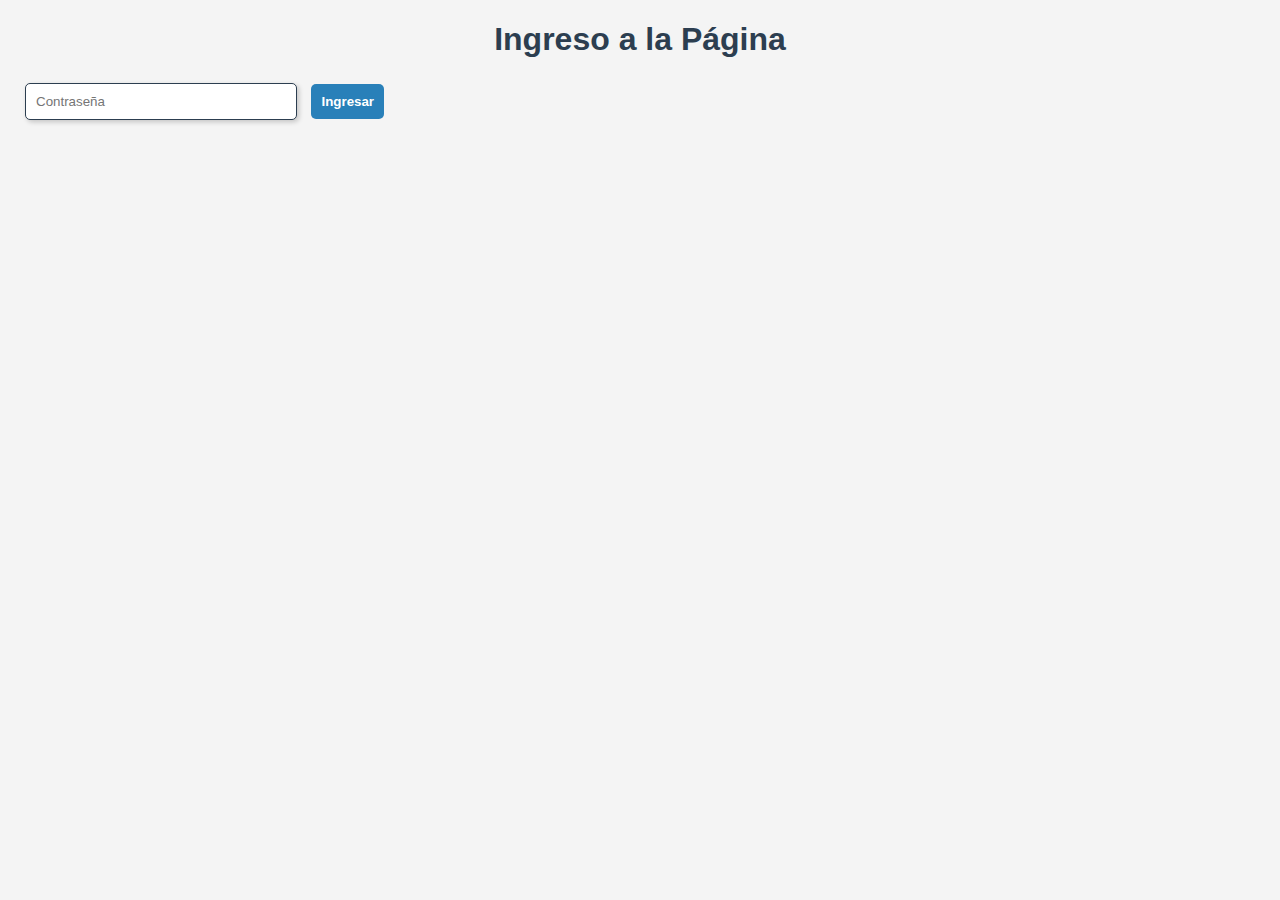
<file: index.html>
<!DOCTYPE html>
<html lang="es">
<head>
    <script type="text/javascript" src="https://cdn.emailjs.com/dist/email.min.js"></script>

    <meta charset="UTF-8">
    <meta name="viewport" content="width=device-width, initial-scale=1.0">
    <link rel="stylesheet" href="styles.css">
    <title>Página de Inicio</title>
</head>
<body>
    <h1>Ingreso a la Página</h1>
    <input type="password" id="password" placeholder="Contraseña">
    <button onclick="login()">Ingresar</button>
    <p id="message"></p>

    <script src="script.js"></script>
</body>
</html>
</file>
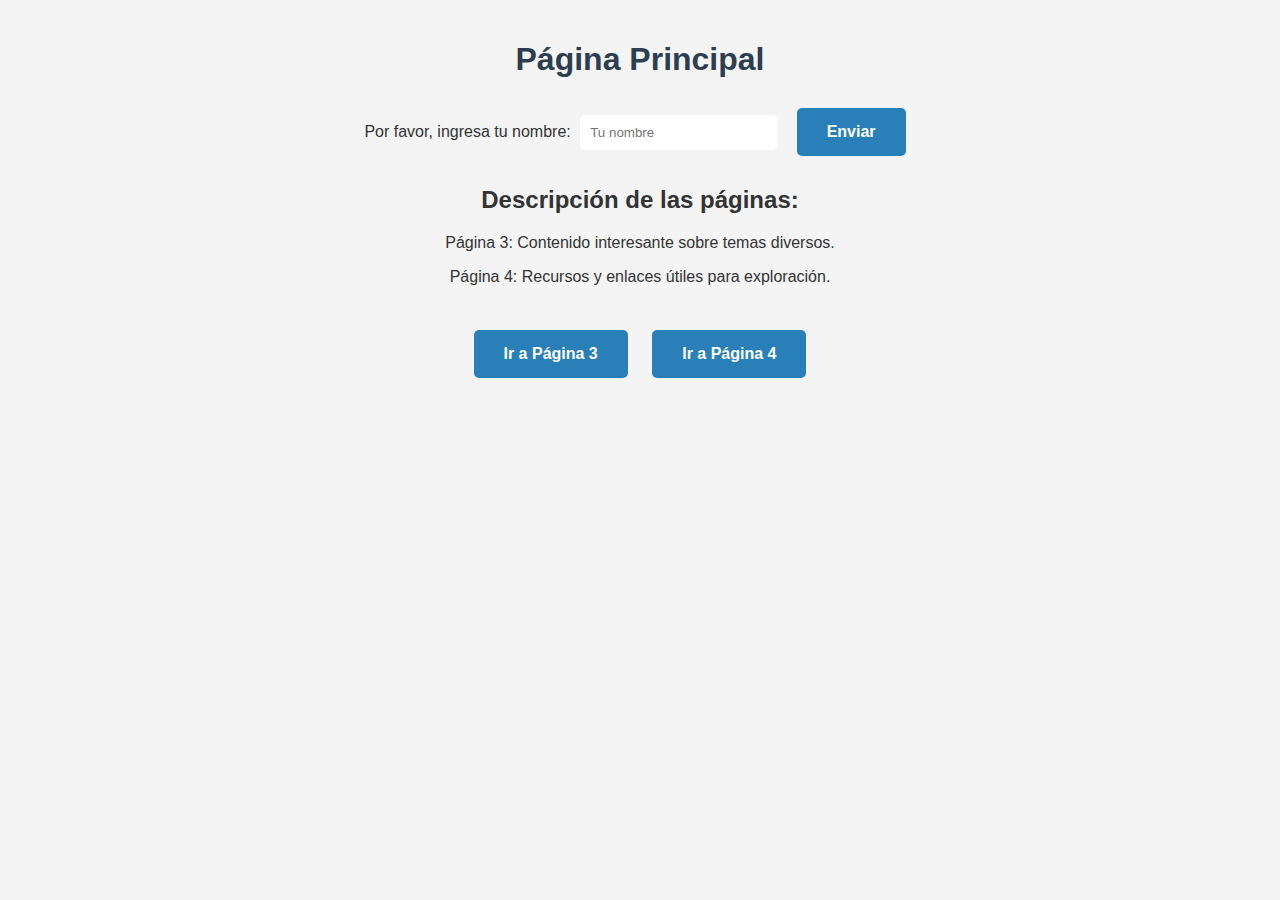
<file: pagina2.html>
<!DOCTYPE html>
<html lang="es">
<head>
    <meta charset="UTF-8">
    <meta name="viewport" content="width=device-width, initial-scale=1.0">
    <link rel="stylesheet" href="styles.css">
    <title>Página Principal</title>
    <style>
        body {
            font-family: Arial, sans-serif;
            text-align: center;
            background-color: #f4f4f4;
            margin: 0;
            padding: 20px;
        }
        button {
            margin: 10px;
            padding: 15px 30px;
            font-size: 16px;
            border: none;
            border-radius: 5px;
            cursor: pointer;
            transition: background-color 0.3s, transform 0.3s;
        }
        button:hover {
            background-color: #007BFF;
            color: white;
            transform: scale(1.05);
        }
    </style>
</head>
<body>
    <h1>Página Principal</h1>
    <p id="welcomeMessage"></p>

    <label for="username">Por favor, ingresa tu nombre:</label>
    <input type="text" id="username" placeholder="Tu nombre" />
    <button onclick="setUsername()">Enviar</button>

    <h2>Descripción de las páginas:</h2>
    <p>Página 3: Contenido interesante sobre temas diversos.</p>
    <p>Página 4: Recursos y enlaces útiles para exploración.</p>

    <br>
    <button onclick="goToPagina3()">Ir a Página 3</button>
    <button onclick="goToPagina4()">Ir a Página 4</button>

    <script>
        function setUsername() {
            var username = document.getElementById("username").value;
            if (username) {
                document.getElementById("welcomeMessage").innerText = "¡Bienvenido, " + username + "!";
            } else {
                alert("Por favor, ingresa tu nombre.");
            }
        }

        function goToPagina3() {
            // Redireccionar a página 3
            window.location.href = "pagina3.html";
        }

        function goToPagina4() {
            // Redireccionar a página 4
            window.location.href = "pagina4.html";
        }
    </script>
</body>
</html>
</file>
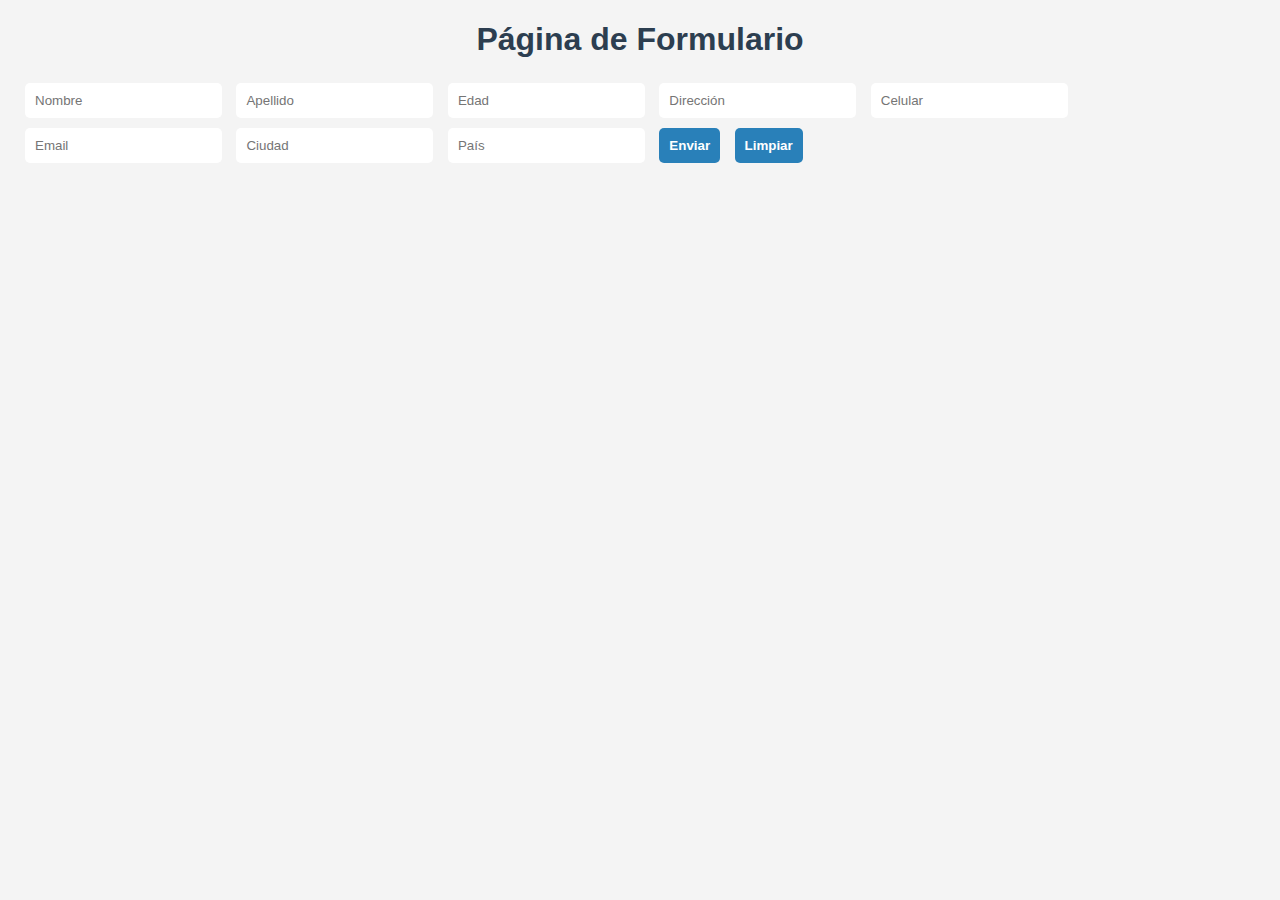
<file: pagina3.html>
<!DOCTYPE html>
<html lang="es">
<head>
    <meta charset="UTF-8">
    <meta name="viewport" content="width=device-width, initial-scale=1.0">
    <link rel="stylesheet" href="styles.css">
    <title>Página 3</title>
</head>
<body>
    <h1>Página de Formulario</h1>
    <form id="form" onsubmit="sendForm(event)">
        <input type="text" placeholder="Nombre" id="name" required>
        <input type="text" placeholder="Apellido" id="surname" required>
        <input type="number" placeholder="Edad" id="age" required>
        <input type="text" placeholder="Dirección" id="address" required>
        <input type="tel" placeholder="Celular" id="phone" required>
        <input type="email" placeholder="Email" id="email" required>
        <input type="text" placeholder="Ciudad" id="city" required>
        <input type="text" placeholder="País" id="country" required>
        <button type="submit">Enviar</button>
        <button type="button" onclick="clearForm()">Limpiar</button>
    </form>
    <p id="formMessage"></p>
    
    <script src="script.js"></script>
</body>
</html>
</file>
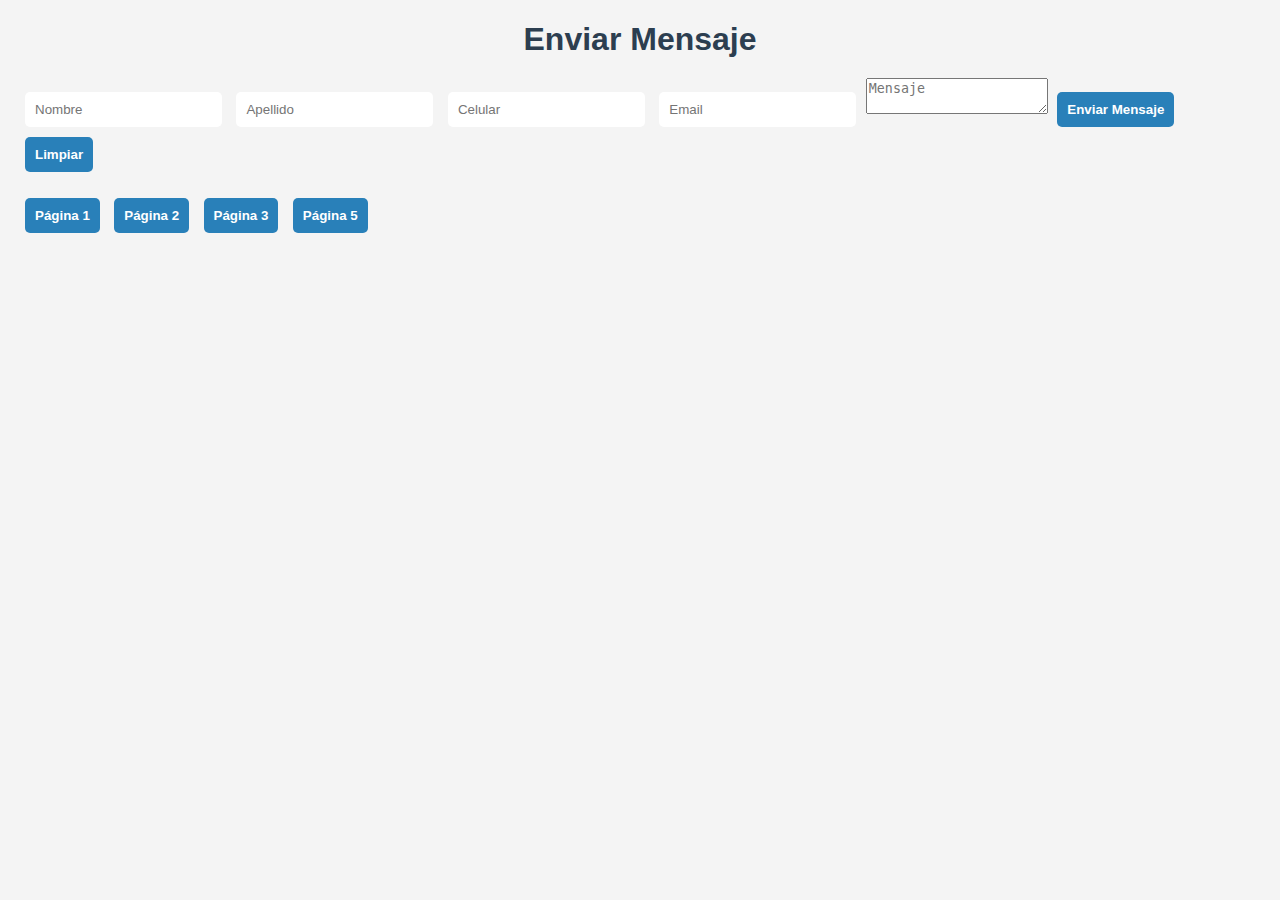
<file: pagina4.html>
<!DOCTYPE html>
<html lang="es">
<head>
    <meta charset="UTF-8">
    <meta name="viewport" content="width=device-width, initial-scale=1.0">
    <link rel="stylesheet" href="styles.css">
    <title>Página 4</title>
</head>
<body>

    <h1>Enviar Mensaje</h1>
    
    <form id="messageForm" onsubmit="sendMessage(event)">
        <input type="text" placeholder="Nombre" id="msgName" required>
        <input type="text" placeholder="Apellido" id="msgSurname" required>
        <input type="tel" placeholder="Celular" id="msgPhone" required>
        <input type="email" placeholder="Email" id="msgEmail" required>
        <textarea placeholder="Mensaje" id="longMessage" required></textarea>
        <button type="submit">Enviar Mensaje</button>
        <button type="button" onclick="clearMessageForm()">Limpiar</button>
    </form>
    
    <p id="messageResult"></p>

    <!-- Botones de navegación a otras páginas -->
    <nav>
        <button onclick="location.href='pagina1.html'">Página 1</button>
        <button onclick="location.href='pagina2.html'">Página 2</button>
        <button onclick="location.href='pagina3.html'">Página 3</button>
        <button onclick="location.href='pagina5.html'">Página 5</button>
    </nav>

    <script src="script.js"></script>
    <script>
        function sendMessage(event) {
            event.preventDefault(); // Evita el envío del formulario

            // Obtiene los valores de los campos del formulario
            const name = document.getElementById('msgName').value;
            const surname = document.getElementById('msgSurname').value;
            const phone = document.getElementById('msgPhone').value;
            const email = document.getElementById('msgEmail').value;
            const message = document.getElementById('longMessage').value;

            // Muestra un mensaje de éxito usando alert()
            alert(`Mensaje enviado por ${name} ${surname}.\nCelular: ${phone}\nEmail: ${email}\nContenido: ${message}`);

            // Limpiar el formulario después de enviar
            clearMessageForm();
        }

        function clearMessageForm() {
            document.getElementById('messageForm').reset(); // Limpia el formulario
            document.getElementById('messageResult').innerText = ''; // Limpia el mensaje de resultado
        }
    </script>

</body>
</html>
</file>
<file: styles.css>
body {
    font-family: Arial, sans-serif;
    margin: 20px;
    background-color: #f4f4f4; /* Color de fondo suave */
    color: #333; /* Color de texto predeterminado */
}

h1 {
    color: #2c3e50;
    text-align: center; /* Centrar el título */
    margin-bottom: 20px; /* Espacio debajo del título */
}

input, button {
    margin: 5px;
    padding: 10px;
    border: none;
    border-radius: 5px; /* Esquinas redondeadas */
}

/* Estilo específico para el campo de entrada */
input[type="password"] {
    width: 250px; /* Anchura fija del campo de entrada */
    border: 1px solid #2c3e50; /* Borde del campo */
    box-shadow: 2px 2px 5px rgba(0, 0, 0, 0.2); /* Sombra */
    transition: border-color 0.3s; /* Transición suave para el borde */
}

input[type="password"]:focus {
    border-color: #2980b9; /* Color del borde al enfocar */
    outline: none; /* Quitar el borde de enfoque por defecto */
}

button {
    background-color: #2980b9; /* Color de fondo del botón */
    color: #fff; /* Color del texto del botón */
    cursor: pointer; /* Cambia el cursor al pasar por encima */
    font-weight: bold; /* Texto en negrita */
    transition: background-color 0.3s; /* Transición suave para el fondo */
}

/* Efecto al pasar el cursor sobre el botón */
button:hover {
    background-color: #3498db; /* Color de fondo al pasar el cursor */
}

#message {
    text-align: center; /* Centrar el mensaje */
    margin-top: 20px; /* Espacio encima del mensaje */
    color: red; /* Color del mensaje de error */
}
</file>
